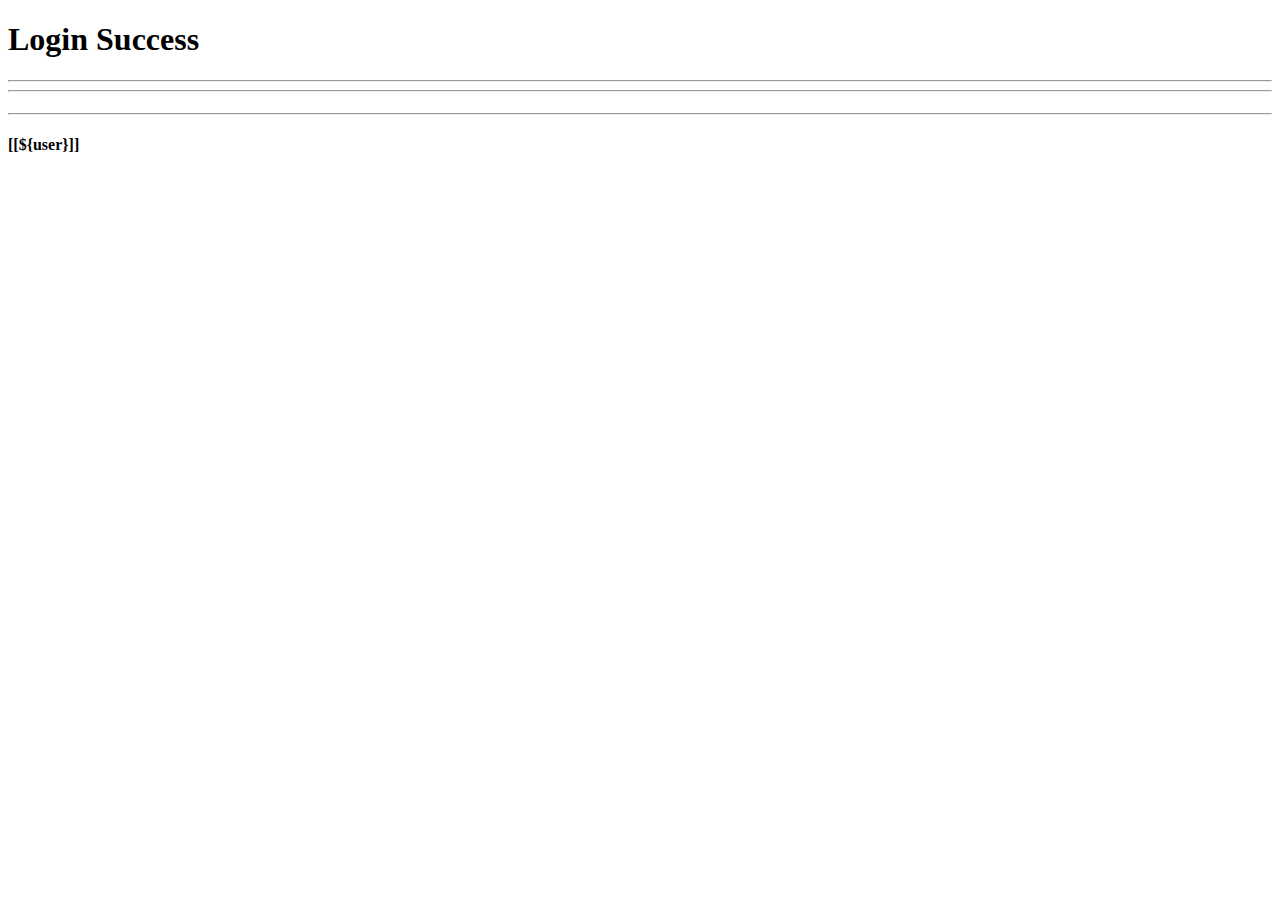
<file: spring-boot-fundamentals/src/main/resources/templates/success.html>
<!DOCTYPE html>
<html lang="en" xmlns:th="http://www.thymeleaf.org">
<head>
    <meta charset="UTF-8">
    <title>Title</title>
</head>
<body>
<h1>Login Success</h1>
<div th:text="${name}"></div>
<hr>
<div th:text="${hello}"></div>
<div th:utext="${hello}"></div>
<hr>
<h4 th:text="${user}" th:each="user:${users}"></h4>
<hr>
<h4>
    <span th:each="user:${users}">[[${user}]]</span>
</h4>
</body>
</html>
</file>
